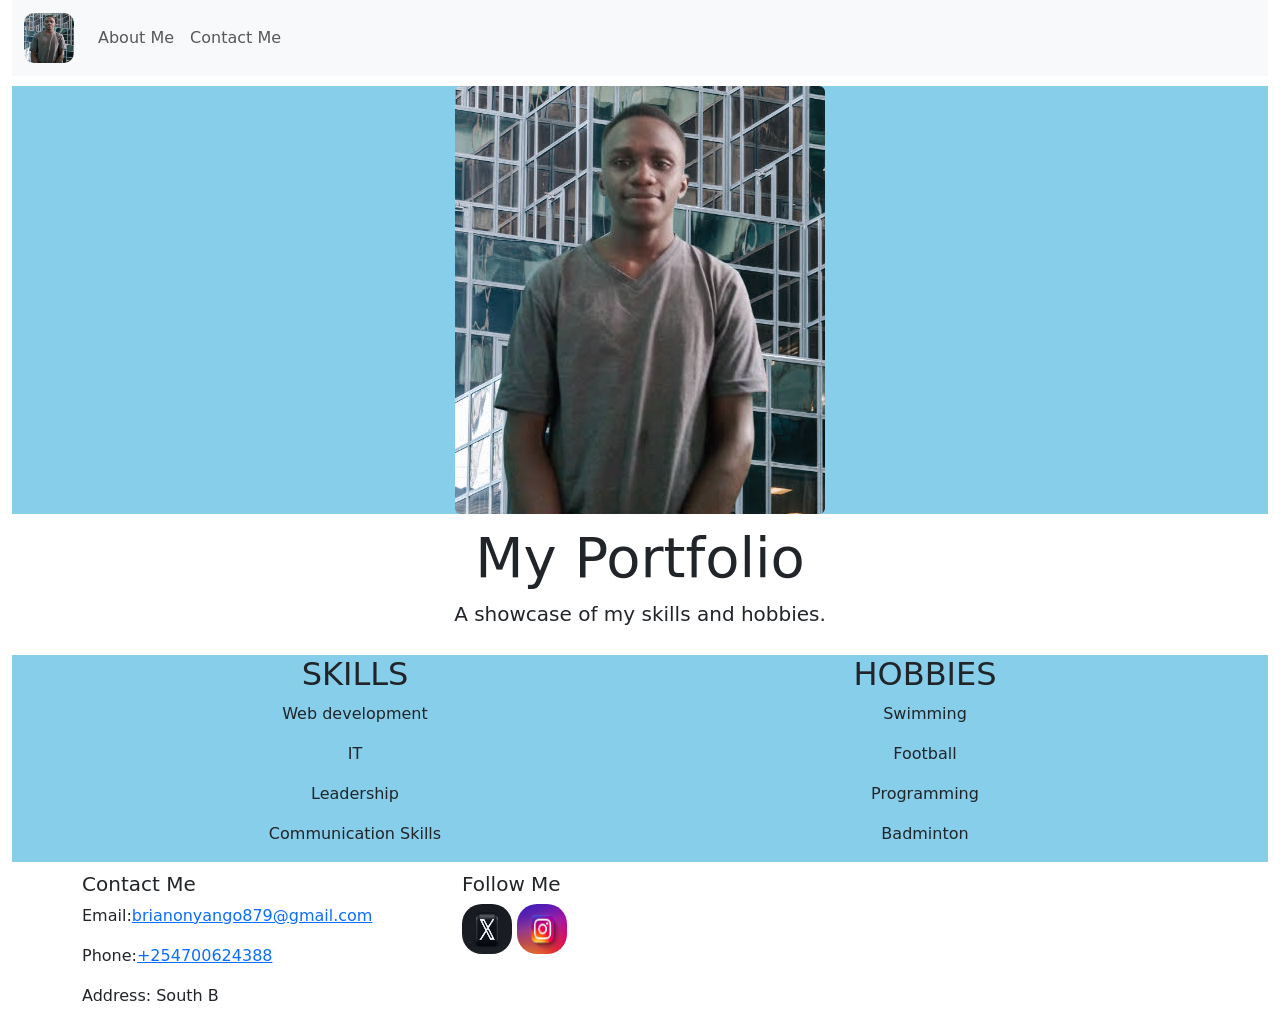
<file: public/index.html>
<!DOCTYPE html>
<html lang="en">
<head>
    <meta charset="UTF-8">
    <meta name="viewport" content="width=device-width, initial-scale=1.0">
    <title>BrianOdhiambo</title>
    <link href="https://cdn.jsdelivr.net/npm/bootstrap@5.3.3/dist/css/bootstrap.min.css" rel="stylesheet"
          integrity="sha384-QWTKZyjpPEjISv5WaRU9OFeRpok6YctnYmDr5pNlyT2bRjXh0JMhjY6hW+ALEwIH" crossorigin="anonymous">
    <link href="../css/style.css" rel="stylesheet"/>
</head>
<body>
<div class="container-fluid">
    <div class="grid-container">
        <div id="NavbarDiv">
            <nav class="navbar navbar-expand-lg bg-body-tertiary">
                <div class="container-fluid">
                    <a class="navbar-brand" href="#"><img src="../assets/Pic.jpg" alt="logo" style="width:50px;height:50px;border-radius: 10px"></a>
                    <button class="navbar-toggler" type="button" data-bs-toggle="collapse"
                            data-bs-target="#navbarSupportedContent" aria-controls="navbarSupportedContent"
                            aria-expanded="false" aria-label="Toggle navigation">
                        <span class="navbar-toggler-icon"></span>
                    </button>
                    <div class="collapse navbar-collapse" id="navbarSupportedContent">
                        <ul class="navbar-nav me-auto mb-2 mb-lg-0">
                            <li class="nav-item">
                                <a class="nav-link" href="#SkillsDiv">About Me</a>
                            </li>
                            <li class="nav-item">
                                <a class="nav-link" href="contact.html">Contact Me</a>
                            </li>
                        </ul>
                    </div>
                </div>
            </nav>
        </div>
        <div id="HeaderDiv" style="background-color: skyblue">
            <div class="text-center">
                <img src="../assets/Pic.jpg" class="rounded" alt="logo">
            </div>
        </div>
        <div id="TaglineDiv">
            <div class="container">
                <div class="row text-center">
                    <div class="col-md-12">
                        <h1 class="display-4">My Portfolio</h1>
                        <p class="lead">A showcase of my skills and hobbies.</p>
                    </div>
                </div>
            </div>
        </div>
        <div id="SkillsDiv"; style="background-color: skyblue">
            <div class="container text-center">
                <div class="row">
                    <div class="col">
                        <h2>SKILLS</h2>
                        <p>Web development</p>
                        <p>IT</p>
                        <p>Leadership</p>
                        <p>Communication Skills</p>
                    </div>
                    <div class="col">
                        <h2>HOBBIES</h2>
                        <p>Swimming</p>
                        <p>Football</p>
                        <p>Programming</p>
                        <p>Badminton </p>
                    </div>
                </div>
            </div>
        </div>
        <div id="FooterDiv">
            <div class="container">
                <div class="row">
                    <div class="col-md-4">
                        <h5>Contact Me</h5>
                        <p>Email:<a href="mailto:brianonyango879@gmail.com">brianonyango879@gmail.com</a></p>
                        <p>Phone:<a href="https://wa.me/254700624388?text=hello!" target="_blank">+254700624388</a></p>
                        <p>Address: South B</p>
                    </div>
                    <div class="col-md-4">
                        <h5>Follow Me</h5>
                        <a href="https://x.com/onyi_mlas"><img src="../assets/x.jpeg" alt="logo" style="width:50px;height:50px; border-radius: 20px"></a>
                        <a href="https://www.instagram.com/iam.onyii/"><img src="../assets/ig.jpeg" alt="logo" style="width:50px;height:50px;border-radius: 20px"></a>
                    </div>
                </div>
            </div>
        </div>
    </div>
</div>
</body>
</html>
</file>
<file: css/style.css>
.grid-container {
    display: grid;
    grid-gap: 10px;
    grid-template-areas:
        'nd nd nd nd nd nd nd nd'
        'hd hd hd hd hd hd hd hd'
        'td td td td td td td td'
        'sd sd sd sd sd sd sd sd'
        'fd fd fd fd fd fd fd fd';
}

#NavbarDiv {
    grid-area: nd;
}

#HeaderDiv {
    grid-area: hd;
}

#TaglineDiv {
    grid-area: td;
}

#SkillsDiv {
    grid-area: sd;
}

#FooterDiv {
    grid-area: fd;
}

@media only screen and (max-width: 600px) {
    .grid-container {
        display: grid;
        grid-gap: 10px;
        grid-template-areas:
        'nd nd nd nd nd nd nd nd'
        'hd hd hd hd hd hd hd hd'
        'td td td td td td td td'
        'sd sd sd sd sd sd sd sd'
        'fd fd fd fd fd fd fd fd';
    }
}
</file>
